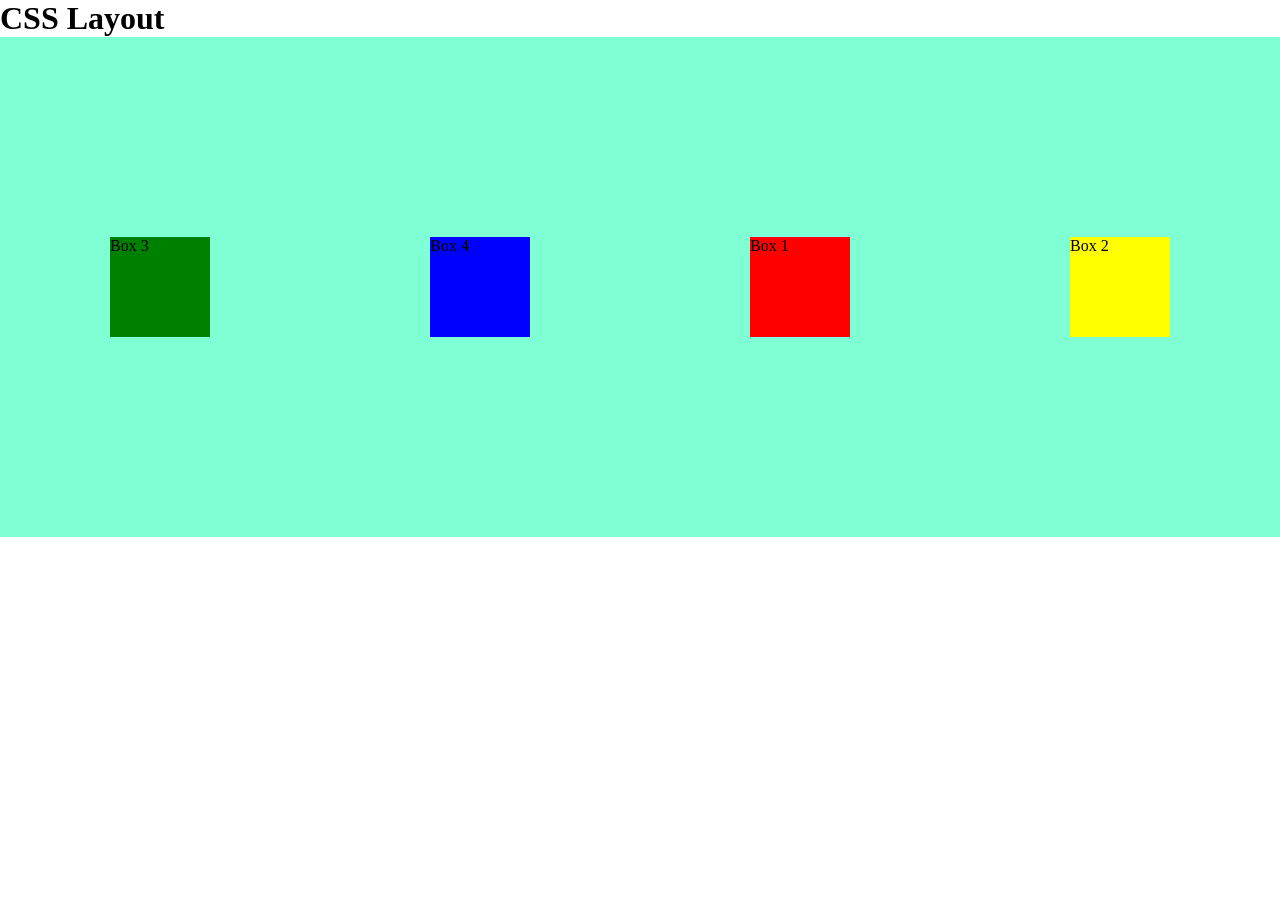
<file: Session06/index.html>
<!DOCTYPE html>
<html lang="en">
<head>
    <meta charset="UTF-8">
    <meta name="viewport" content="width=device-width, initial-scale=1.0">
    <link rel="stylesheet" href="./style.css">
    <title>Document</title>
</head>
<body>
    <h1>CSS Layout</h1>
    <!-- flex:wrap, media screen, deskstop first, mobile first, max-width, min-width
    justify-content, align-item,main cross, axis cross, flex-direction, row, column, , display:flex -->
    <div class="container">
        <div class="box">Box 1</div>
        <div class="box">Box 2</div>
        <div class="box">Box 3</div>
        <div class="box">Box 4</div>
    </div>
</body>
</html>
</file>
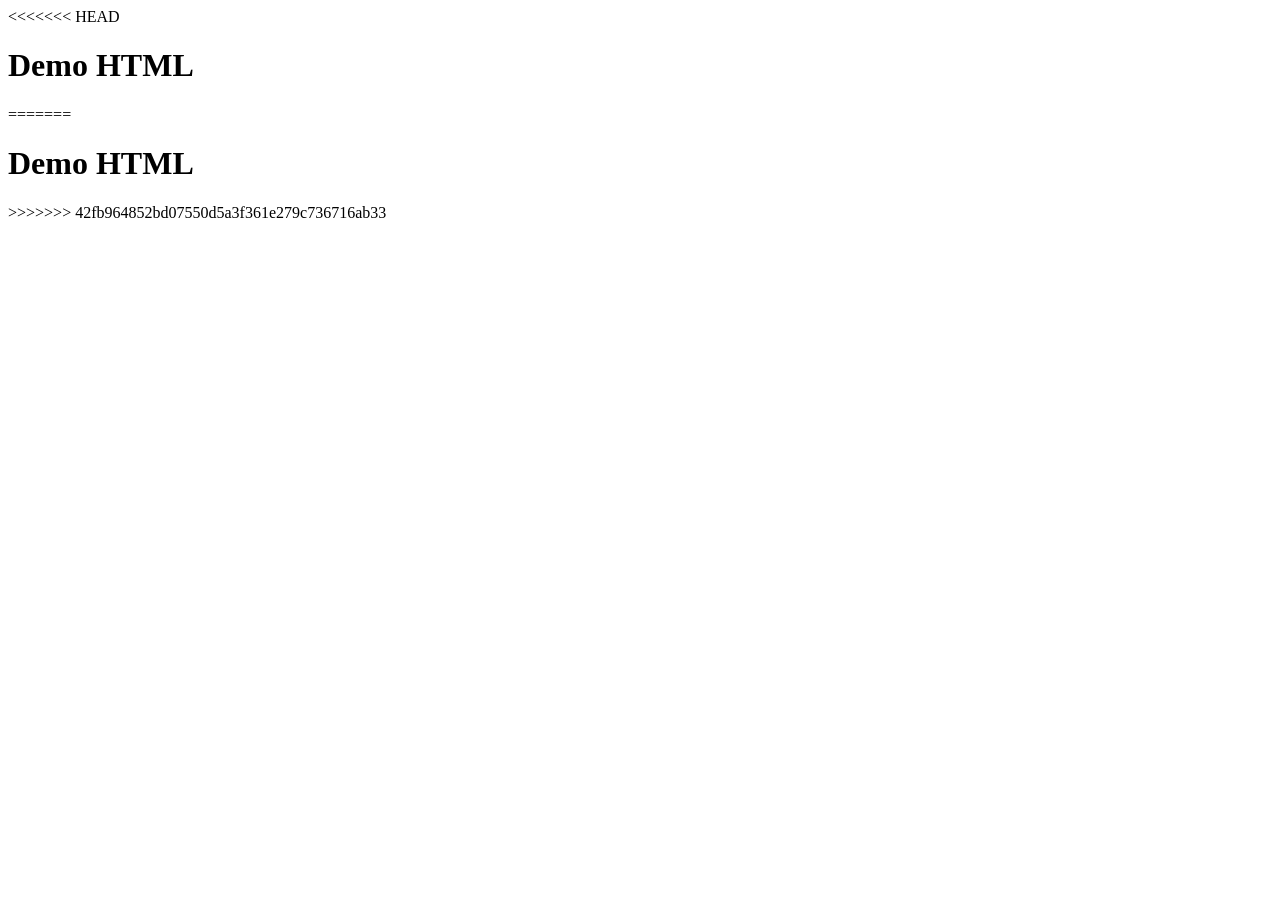
<file: Session01/Demo/index.html>
<<<<<<< HEAD
<!doctype html>
<html lang="en">
  <head>
    <meta charset="UTF-8" />
    <meta name="viewport" content="width=device-width, initial-scale=1.0" />
    <title>HTML Basic</title>
  </head>
  <body>
    <h1>Demo HTML</h1>
    <!--1. Cu phap HTML (Syntax HTML)  -->
    <!-- <tagname attribute= value > content </tagname> -->
    <!-- <a href="https://xmind.com/thank-you-for-downloading?download=win64">Link Xmind</a>
    <img src="" alt="">
    <hr> -->

    <!-- 2. Inline Element va Block Element -->
    <!-- The block sẽ chiem toan bo chieu dai trình duyệt (browser), the inline se chiem chieu dai bang dung noi dung ben trong -->
    <!-- Khong dua the block vao ben trong the inline -->
    <!-- Block Element -->
    <!-- <div>Day la the div dai dien the block
        <span>Day la the span</span>
    </div>

    <br> -->

    <!-- <br> -->
    <!-- Inline Element -->
    <!-- <span>Day la the span dai dien cho the inline
        <span>Day la the span</span>
    </span>
    <b>Day la the b</b>
    <strong>Day la the strong</strong> -->

    <!-- 3.HTML va HTML5 -->
    <!--header, nav, main, section, article, footer(semantic) - HTML5 -->
    <!-- div - HTML -->
    <!-- Toi uu ve SEO(Search Engine Optimization) -->

    <!-- 4.Table -->
    <!-- border,colspan,rowspan,thead,tr,th,tbody,td,tfoot -->
    <!-- <h1>Xin chao lop BrSe 250826</h1>
    <caption>
        <strong>Day la danh sach sinh vien lop BrSE 250826</strong>
    </caption> -->
    <!-- Tieu de, bang hien thi du lieu(ten cot (truong); thong tin  du lieu) -->
    <!-- <table border="2">
      <thead>
        <tr>
          <th>STT</th>
          <th>Ten</th>
          <th>Ngay sinh</th>
          <th>Diem</th>
        </tr>
      </thead>
      <tbody>
        <tr>
          <td>1</td>
          <td>Nguyen Van A</td>
          <td rowspan="3">01/01/2020</td>
          <td>10</td>
        </tr>
        <tr>
          <td>2</td>
          <td>Nguyen Thi B</td>
          <td>10</td>
        </tr>
        <tr>
          <td>3</td>
          <td>Tran Van C</td>
          <td>10</td>
        </tr>
      </tbody>
      <tfoot>
        <tr>
            <td>1</td>
            <td>1</td>
            <td>1</td>
            <td>1</td>
        </tr>
      </tfoot>
    </table> -->
    
    <!-- 5. Form  -->
     <!-- <form action="">
        <input type="text">
        <input type="email">
        <input type="button" value="">
        <input type="checkbox" name="" id="">
     </form> -->
    
  </body>
</html>
=======
<!doctype html>
<html lang="en">
  <head>
    <meta charset="UTF-8" />
    <meta name="viewport" content="width=device-width, initial-scale=1.0" />
    <title>HTML Basic</title>
  </head>
  <body>
    <h1>Demo HTML</h1>
    <!--1. Cu phap HTML (Syntax HTML)  -->
    <!-- <tagname attribute= value > content </tagname> -->
    <!-- <a href="https://xmind.com/thank-you-for-downloading?download=win64">Link Xmind</a>
    <img src="" alt="">
    <hr> -->

    <!-- 2. Inline Element va Block Element -->
    <!-- The block sẽ chiem toan bo chieu dai trình duyệt (browser), the inline se chiem chieu dai bang dung noi dung ben trong -->
    <!-- Khong dua the block vao ben trong the inline -->
    <!-- Block Element -->
    <!-- <div>Day la the div dai dien the block
        <span>Day la the span</span>
    </div>

    <br> -->

    <!-- <br> -->
    <!-- Inline Element -->
    <!-- <span>Day la the span dai dien cho the inline
        <span>Day la the span</span>
    </span>
    <b>Day la the b</b>
    <strong>Day la the strong</strong> -->

    <!-- 3.HTML va HTML5 -->
    <!--header, nav, main, section, article, footer(semantic) - HTML5 -->
    <!-- div - HTML -->
    <!-- Toi uu ve SEO(Search Engine Optimization) -->

    <!-- 4.Table -->
    <!-- border,colspan,rowspan,thead,tr,th,tbody,td,tfoot -->
    <!-- <h1>Xin chao lop BrSe 250826</h1>
    <caption>
        <strong>Day la danh sach sinh vien lop BrSE 250826</strong>
    </caption> -->
    <!-- Tieu de, bang hien thi du lieu(ten cot (truong); thong tin  du lieu) -->
    <!-- <table border="2">
      <thead>
        <tr>
          <th>STT</th>
          <th>Ten</th>
          <th>Ngay sinh</th>
          <th>Diem</th>
        </tr>
      </thead>
      <tbody>
        <tr>
          <td>1</td>
          <td>Nguyen Van A</td>
          <td rowspan="3">01/01/2020</td>
          <td>10</td>
        </tr>
        <tr>
          <td>2</td>
          <td>Nguyen Thi B</td>
          <td>10</td>
        </tr>
        <tr>
          <td>3</td>
          <td>Tran Van C</td>
          <td>10</td>
        </tr>
      </tbody>
      <tfoot>
        <tr>
            <td>1</td>
            <td>1</td>
            <td>1</td>
            <td>1</td>
        </tr>
      </tfoot>
    </table> -->
    
    <!-- 5. Form  -->
     <!-- <form action="">
        <input type="text">
        <input type="email">
        <input type="button" value="">
        <input type="checkbox" name="" id="">
     </form> -->
    
  </body>
</html>
>>>>>>> 42fb964852bd07550d5a3f361e279c736716ab33
</file>
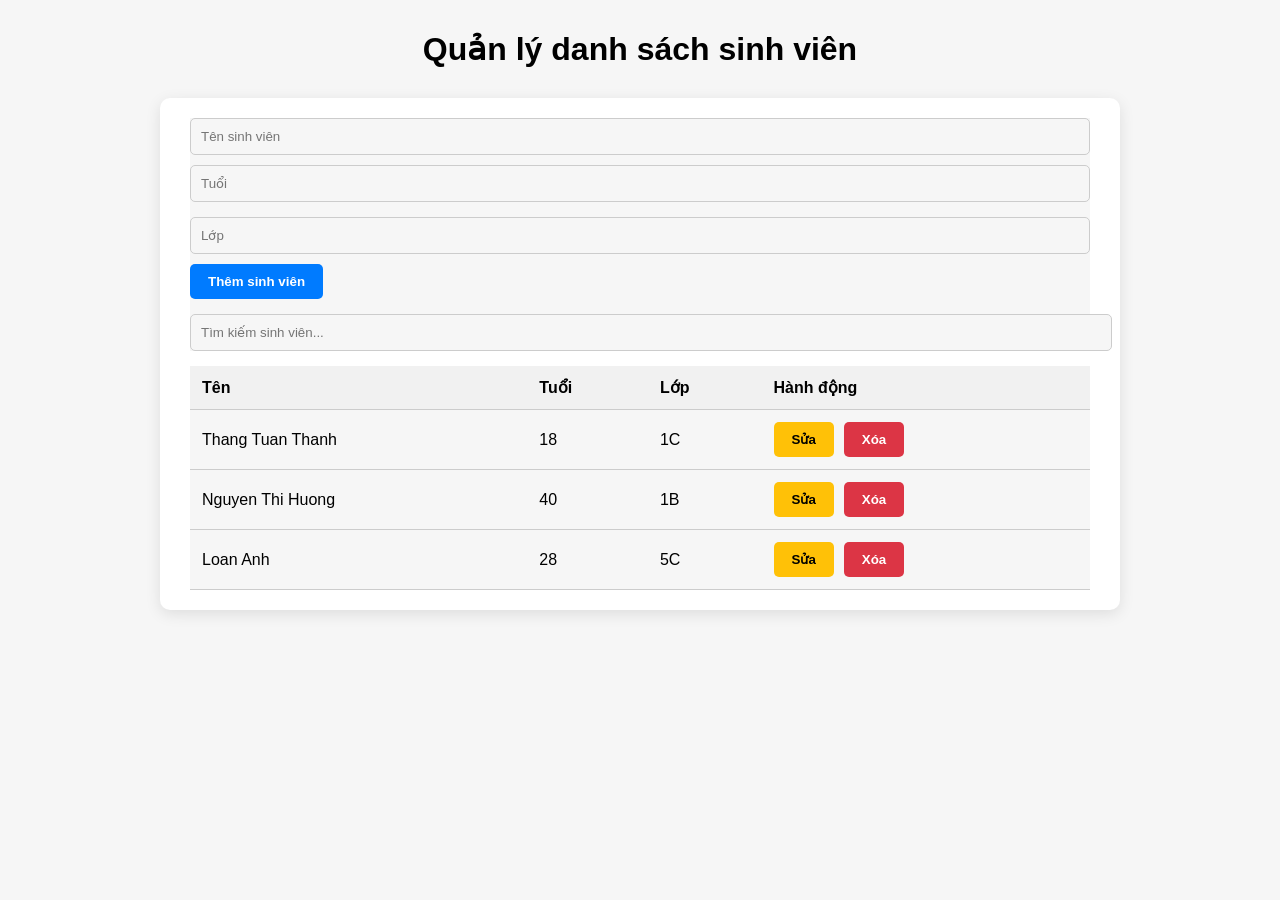
<file: Session15/BTTH/index.html>
<!DOCTYPE html>
<html lang="en">
  <head>
    <meta charset="UTF-8" />
    <meta name="viewport" content="width=device-width, initial-scale=1.0" />
    <link rel="stylesheet" href="./style.css" />
    <title>Document</title>
  </head>
  <body>
    <h1>Quản lý danh sách sinh viên</h1>
    <div class="container">
      <form action="">
        <div class="form-row">
          <input id="name" type="text" placeholder="Tên sinh viên" />
          <input id="age" type="number" placeholder="Tuổi" />
        </div>
        <div class="form-row">
          <input id="class" type="text" placeholder="Lớp" />
          <button id="btn-add" class="btn-add">Thêm sinh viên</button>
          <button id="btn-update" class="btn-update">Câp Nhật</button>
        </div>
        <input
          id="search"
          type="text"
          placeholder="Tìm kiếm sinh viên..."
          style="width: 100%" />
      </form>
      <table>
        <thead>
          <tr>
            <th>Tên</th>
            <th>Tuổi</th>
            <th>Lớp</th>
            <th>Hành động</th>
          </tr>
        </thead>
        <tbody id="table-body">
            <!-- <tr>
              <td>Huấn</td>
              <td>18</td>
              <td>A1</td>
              <td>
                <div class="action-buttons">
                  <button class="btn-edit">Sửa</button>
                  <button class="btn-delete">Xóa</button>
                </div>
              </td>
            </tr> -->
        </tbody>
      </table>
    </div>
    <script src="./app.js"></script>
  </body>
</html>
</file>
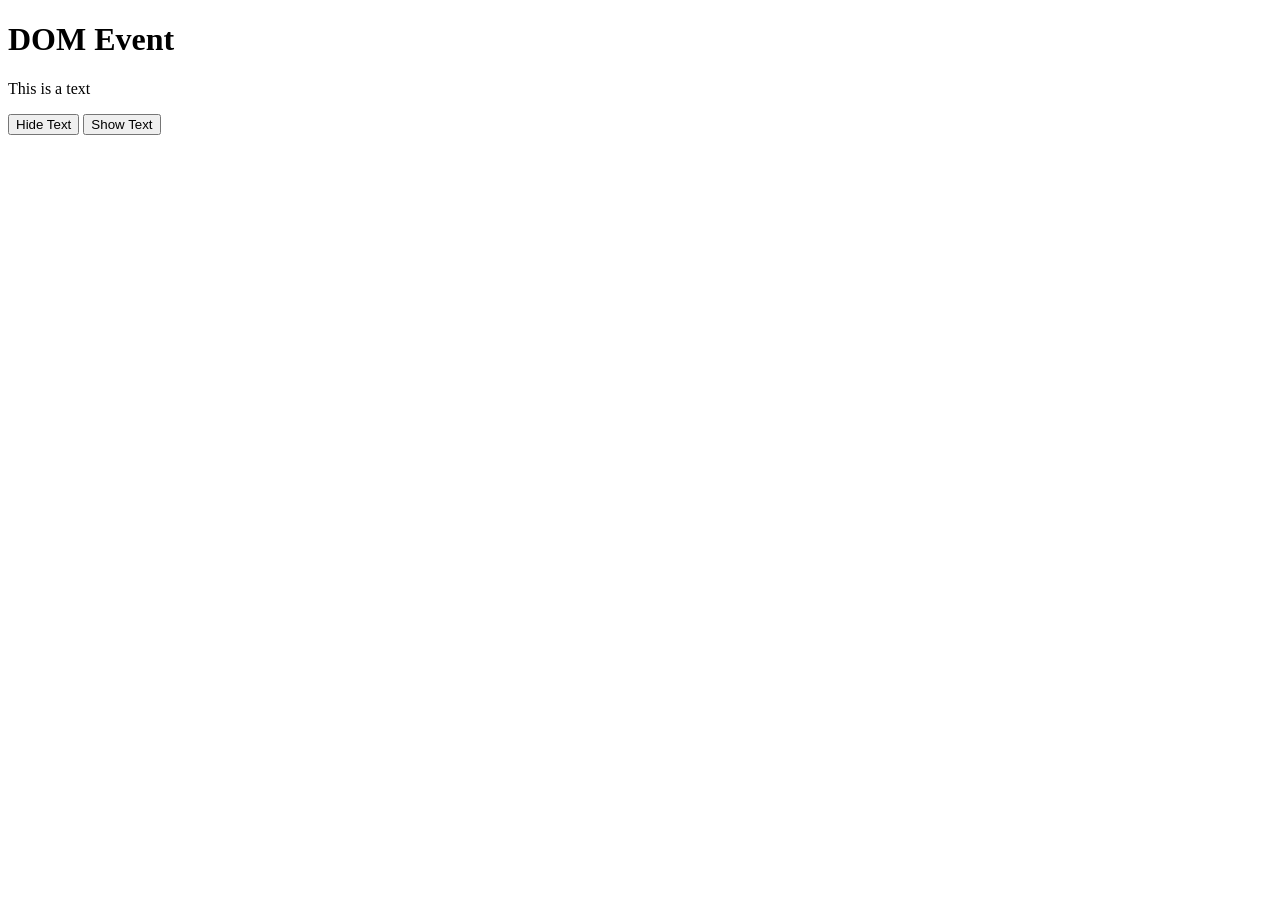
<file: Session15/Dom/index.html>
<!DOCTYPE html>
<html lang="en">
<head>
    <meta charset="UTF-8">
    <meta name="viewport" content="width=device-width, initial-scale=1.0">
    <title>Document</title>
</head>
<body>
    <!-- Chuan BEM dat ten class -->
    <h1>DOM Event</h1>
    <!-- <div id ="container" class="container">
        <ul class="list-item">
            <li class="item">Item 1</li>
            <li class="item">Item 2</li>
            <li class="item">Item 3</li>
        </ul>
    </div>
    <p>Lorem ipsum dolor sit amet.</p>
    <button id="btn-click">Click Me!!!</button> -->

    <!-- BT1 -->
     
     <p>This is a text</p>
     <button id="btn-hide">Hide Text</button>
     <button id="btn-show">Show Text</button>
    <script src="./app.js"></script>
</body>
</html>
</file>
<file: Session06/style.css>
*{
    margin:0;
    padding:0;
    box-sizing: border-box;
}

.container{
    width: 100%;
    height: 500px;
    background-color: aquamarine;
    display: flex;
    /* flex-direction: column; */
    justify-content: space-around; 
    align-items: center;
    /* flex-wrap: wrap-reverse; */
}

.container .box:nth-child(1){
    width: 100px;
    /* max-width: 50px; */
    height: 100px;
    background-color: red;
}

.container .box:nth-child(2){
    width: 100px;
    height: 100px;
    background-color: yellow;
}

.container .box:nth-child(3){
    width: 100px;
    height: 100px;
    background-color: green;
    order:-2
}

.container .box:nth-child(4){
    width: 100px;
    height: 100px;
    background-color: blue;
    order: -1
}

/* Reponsive: Giup cho trang web tuong thich tren tat cac thiet bi */
/* Desktop first: Lam web tuong thich tren desktop truoc @media (max-width...)*/
/* Mobile first: Lam web tuong thich tren dien thoai truoc @media (min-width...)*/

/* @media (max-width:376px){
    .container{
        flex-wrap: wrap;
    }
} */
</file>
<file: Session15/BTTH/style.css>
* {
    font-family: Arial, sans-serif;
    background: #f6f6f6;
    margin: 0;
    padding: 0;
}

h1 {
    text-align: center;
    margin-top: 30px;
}

.container {
    width: 90%;
    max-width: 900px;
    background: #fff;
    margin: 30px auto;
    padding: 20px 30px;
    border-radius: 10px;
    box-shadow: 0 4px 15px rgba(0, 0, 0, 0.1);
}

.form-row {
    display: flex;
    gap: 10px;
    margin-bottom: 15px;
    flex-wrap: wrap;
}

input {
    padding: 10px;
    width: 100%;
    border: 1px solid #ccc;
    border-radius: 5px;
}

button {
    padding: 10px 18px;
    border: none;
    border-radius: 5px;
    cursor: pointer;
    font-weight: bold;
}

.btn-add {
    background: #007bff;
    color: #fff;
    /* display: none; */
}

.btn-update {
    background: #ffc107;
    color: #000;
    display: none
}

.btn-edit {
    background: #ffc107;
    color: #000;
}

.btn-delete {
    background: #dc3545;
    color: #fff;
}

table {
    width: 100%;
    border-collapse: collapse;
    margin-top: 15px;
}

th,
td {
    padding: 12px;
    border-bottom: 1px solid #ccc;
    text-align: left;
}

th {
    background: #f1f1f1;
}

.action-buttons {
    display: flex;
    gap: 10px;
}
</file>
